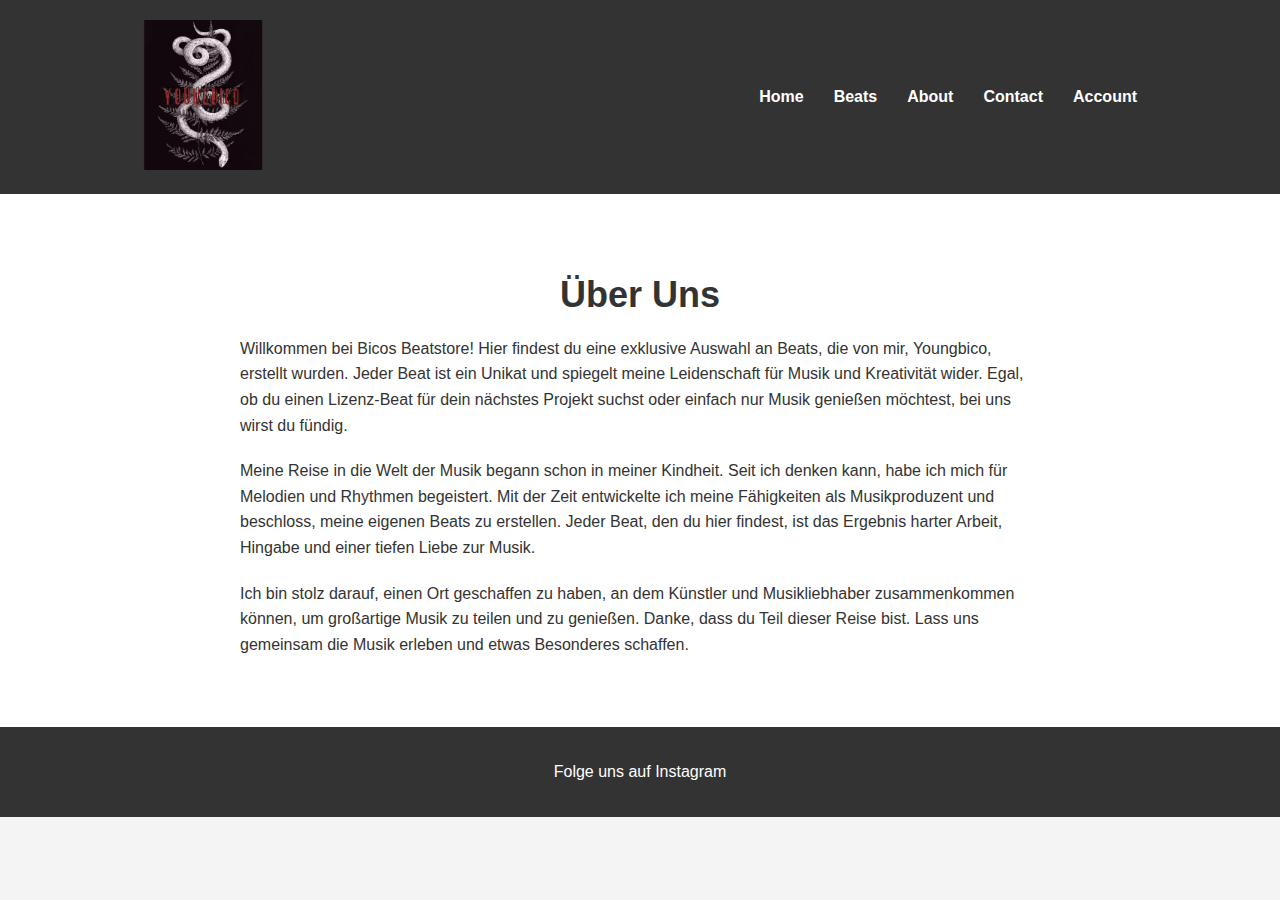
<file: About.html>
<!DOCTYPE html>
<html lang="de">
<head>
    <meta charset="UTF-8">
    <meta name="viewport" content="width=device-width, initial-scale=1.0">
    <title>Über Uns - Bicos Beatstore</title>
    <link rel="stylesheet" href="style.css">
    <style>
        body {
            font-family: 'Arial', sans-serif;
            background-color: #f4f4f4;
            margin: 0;
            padding: 0;
            color: #333;
        }
        .header {
            background: #333;
            padding: 20px 0;
            box-shadow: 0 2px 4px rgba(0,0,0,0.1);
        }
        .container {
            width: 80%;
            margin: 0 auto;
            overflow: hidden;
        }
        .navbar {
            display: flex;
            justify-content: space-between;
            align-items: center;
        }
        .logo img {
            width: 150px;
        }
        nav ul {
            list-style: none;
            padding: 0;
            margin: 0;
            display: flex;
        }
        nav ul li {
            margin: 0 15px;
        }
        nav ul li a {
            color: #fff;
            text-decoration: none;
            font-size: 16px;
            transition: color 0.3s;
        }
        nav ul li a:hover {
            color: #ddd;
        }
        .about-section {
            padding: 50px 0;
            background: #fff;
            text-align: center;
        }
        .about-section h2 {
            font-size: 36px;
            margin-bottom: 20px;
            color: #333;
        }
        .about-content {
            max-width: 800px;
            margin: 0 auto;
            text-align: left;
            line-height: 1.6;
        }
        .about-content p {
            margin-bottom: 20px;
        }
        .footer {
            background: #333;
            color: #fff;
            text-align: center;
            padding: 20px 0;
        }
        .footer a {
            color: #fff;
            text-decoration: none;
            transition: color 0.3s;
        }
        .footer a:hover {
            color: #ddd;
        }
    </style>
</head>
<body>
    <!-- Header -->
    <div class="header">
        <div class="container">
            <div class="navbar">
                <div class="logo">
                    <img src="images/logo.png" alt="Bicos Beatstore Logo">
                </div>
                <nav>
                    <ul>
                        <li><a href="index.html">Home</a></li>
                        <li><a href="Beats.html">Beats</a></li>
                        <li><a href="About.html">About</a></li>
                        <li><a href="Contact.html">Contact</a></li>
                        <li><a href="Account.html">Account</a></li>
                    </ul>
                </nav>
            </div>
        </div>
    </div>

    <!-- About Section -->
    <div class="about-section">
        <div class="container">
            <h2>Über Uns</h2>
            <div class="about-content">
                <p>Willkommen bei Bicos Beatstore! Hier findest du eine exklusive Auswahl an Beats, die von mir, Youngbico, erstellt wurden. Jeder Beat ist ein Unikat und spiegelt meine Leidenschaft für Musik und Kreativität wider. Egal, ob du einen Lizenz-Beat für dein nächstes Projekt suchst oder einfach nur Musik genießen möchtest, bei uns wirst du fündig.</p>
                <p>Meine Reise in die Welt der Musik begann schon in meiner Kindheit. Seit ich denken kann, habe ich mich für Melodien und Rhythmen begeistert. Mit der Zeit entwickelte ich meine Fähigkeiten als Musikproduzent und beschloss, meine eigenen Beats zu erstellen. Jeder Beat, den du hier findest, ist das Ergebnis harter Arbeit, Hingabe und einer tiefen Liebe zur Musik.</p>
                <p>Ich bin stolz darauf, einen Ort geschaffen zu haben, an dem Künstler und Musikliebhaber zusammenkommen können, um großartige Musik zu teilen und zu genießen. Danke, dass du Teil dieser Reise bist. Lass uns gemeinsam die Musik erleben und etwas Besonderes schaffen.</p>
            </div>
        </div>
    </div>

    <!-- Footer -->
    <footer class="footer">
        <div class="container">
            <p>Folge uns auf <a href="https://www.instagram.com/young_bico" target="_blank">Instagram</a></p>
        </div>
    </footer>
</body>
</html>
</file>
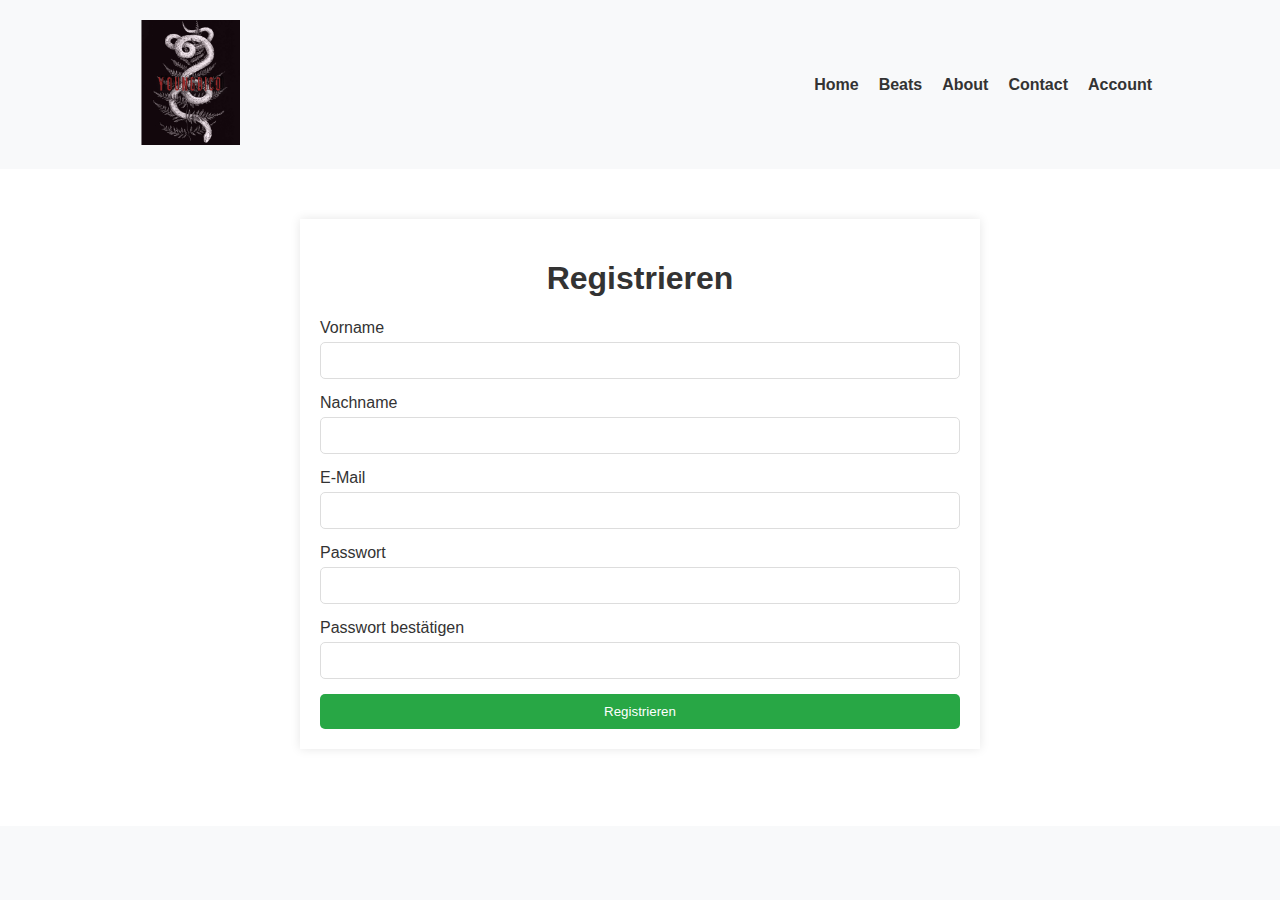
<file: Account.html>
<!DOCTYPE html>
<html lang="de">
<head>
    <meta charset="UTF-8">
    <meta name="viewport" content="width=device-width, initial-scale=1.0">
    <title>Bicos Beatstore - Registrierung</title>
    <link rel="stylesheet" href="styleicons.css">
    <link rel="stylesheet" href="style.css">
    <style>
        .registration-container {
            width: 50%;
            margin: 50px auto;
            background: #fff;
            padding: 20px;
            box-shadow: 0 0 10px rgba(0, 0, 0, 0.1);
        }
        .registration-container h1 {
            text-align: center;
            color: #333;
        }
        .registration-form {
            display: flex;
            flex-direction: column;
        }
        .registration-form label {
            margin-bottom: 5px;
            color: #333;
        }
        .registration-form input {
            margin-bottom: 15px;
            padding: 10px;
            border: 1px solid #ddd;
            border-radius: 5px;
        }
        .registration-form button {
            padding: 10px 15px;
            border: none;
            background: #28a745;
            color: #fff;
            border-radius: 5px;
            cursor: pointer;
        }
        .registration-form button:hover {
            background: #218838;
        }
    </style>
</head>
<body>
    <!-- Header -->
    <div class="header">
        <div class="container">
            <div class="navbar">
                <div class="logo">
                    <img src="images/logo.png" width="125px" alt="Logo">
                </div>
                <nav>
                    <ul>
                        <li><a href="index.html">Home</a></li>
                        <li><a href="Beats.html">Beats</a></li>
                        <li><a href="About.html">About</a></li>
                        <li><a href="Contact.html">Contact</a></li>
                        <li><a href="Account.html">Account</a></li>
                    </ul>
                </nav>
            </div>
        </div>
    </div>

    <!-- Registration Form -->
    <div class="content">
        <div class="registration-container">
            <h1>Registrieren</h1>
            <form class="registration-form" action="registrieren_verarbeiten.php" method="POST">
                <label for="firstname">Vorname</label>
                <input type="text" id="firstname" name="firstname" required>
                
                <label for="lastname">Nachname</label>
                <input type="text" id="lastname" name="lastname" required>
                
                <label for="email">E-Mail</label>
                <input type="email" id="email" name="email" required>
                
                <label for="password">Passwort</label>
                <input type="password" id="password" name="password" required>
                
                <label for="confirm_password">Passwort bestätigen</label>
                <input type="password" id="confirm_password" name="confirm_password" required>
                
                <button type="submit">Registrieren</button>
            </form>
        </div>
    </div>

    <!-- Footer -->
    <footer>
        <div class="container">
            <a href="https://www.instagram.com/young_bico" target="_blank">
                <div class="instagram-icon"></div>
            </a>
        </div>
    </footer>
</body>
</html>
</file>
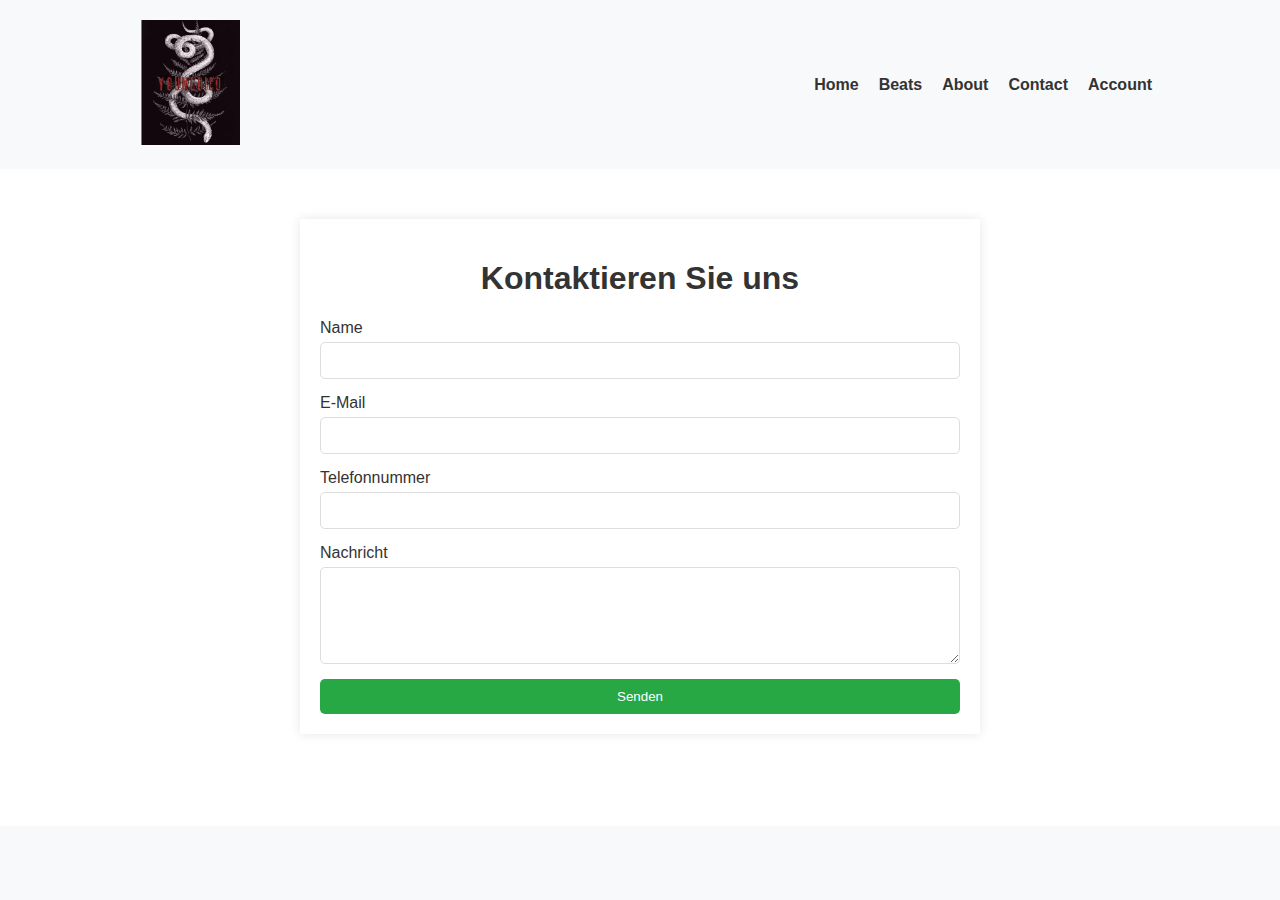
<file: Contact.html>
<!DOCTYPE html>
<html lang="de">
<head>
    <meta charset="UTF-8">
    <meta name="viewport" content="width=device-width, initial-scale=1.0">
    <title>Bicos Beatstore - Kontakt</title>
    <link rel="stylesheet" href="styleicons.css">
    <link rel="stylesheet" href="style.css">
    <style>
        .contact-container {
            width: 50%;
            margin: 50px auto;
            background: #fff;
            padding: 20px;
            box-shadow: 0 0 10px rgba(0, 0, 0, 0.1);
        }
        .contact-container h1 {
            text-align: center;
            color: #333;
        }
        .contact-form {
            display: flex;
            flex-direction: column;
        }
        .contact-form label {
            margin-bottom: 5px;
            color: #333;
        }
        .contact-form input, .contact-form textarea {
            margin-bottom: 15px;
            padding: 10px;
            border: 1px solid #ddd;
            border-radius: 5px;
        }
        .contact-form button {
            padding: 10px 15px;
            border: none;
            background: #28a745;
            color: #fff;
            border-radius: 5px;
            cursor: pointer;
        }
        .contact-form button:hover {
            background: #218838;
        }
    </style>
</head>
<body>
    <!-- Header -->
    <div class="header">
        <div class="container">
            <div class="navbar">
                <div class="logo">
                    <img src="images/logo.png" width="125px" alt="Logo">
                </div>
                <nav>
                    <ul>
                        <li><a href="index.html">Home</a></li>
                        <li><a href="Beats.html">Beats</a></li>
                        <li><a href="About.html">About</a></li>
                        <li><a href="Contact.html">Contact</a></li>
                        <li><a href="Account.html">Account</a></li>
                    </ul>
                </nav>
            </div>
        </div>
    </div>

    <!-- Contact Form -->
    <div class="content">
        <div class="contact-container">
            <h1>Kontaktieren Sie uns</h1>
            <form class="contact-form" action="kontakt_verarbeiten.php" method="POST">
                <label for="name">Name</label>
                <input type="text" id="name" name="name" required>
                
                <label for="email">E-Mail</label>
                <input type="email" id="email" name="email" required>
                
                <label for="phone">Telefonnummer</label>
                <input type="tel" id="phone" name="phone">
                
                <label for="message">Nachricht</label>
                <textarea id="message" name="message" rows="5" required></textarea>
                
                <button type="submit">Senden</button>
            </form>
        </div>
    </div>

    <!-- Footer -->
    <footer>
        <div class="container">
            <a href="https://www.instagram.com/young_bico" target="_blank">
                <div class="instagram-icon"></div>
            </a>
        </div>
    </footer>
</body>
</html>
</file>
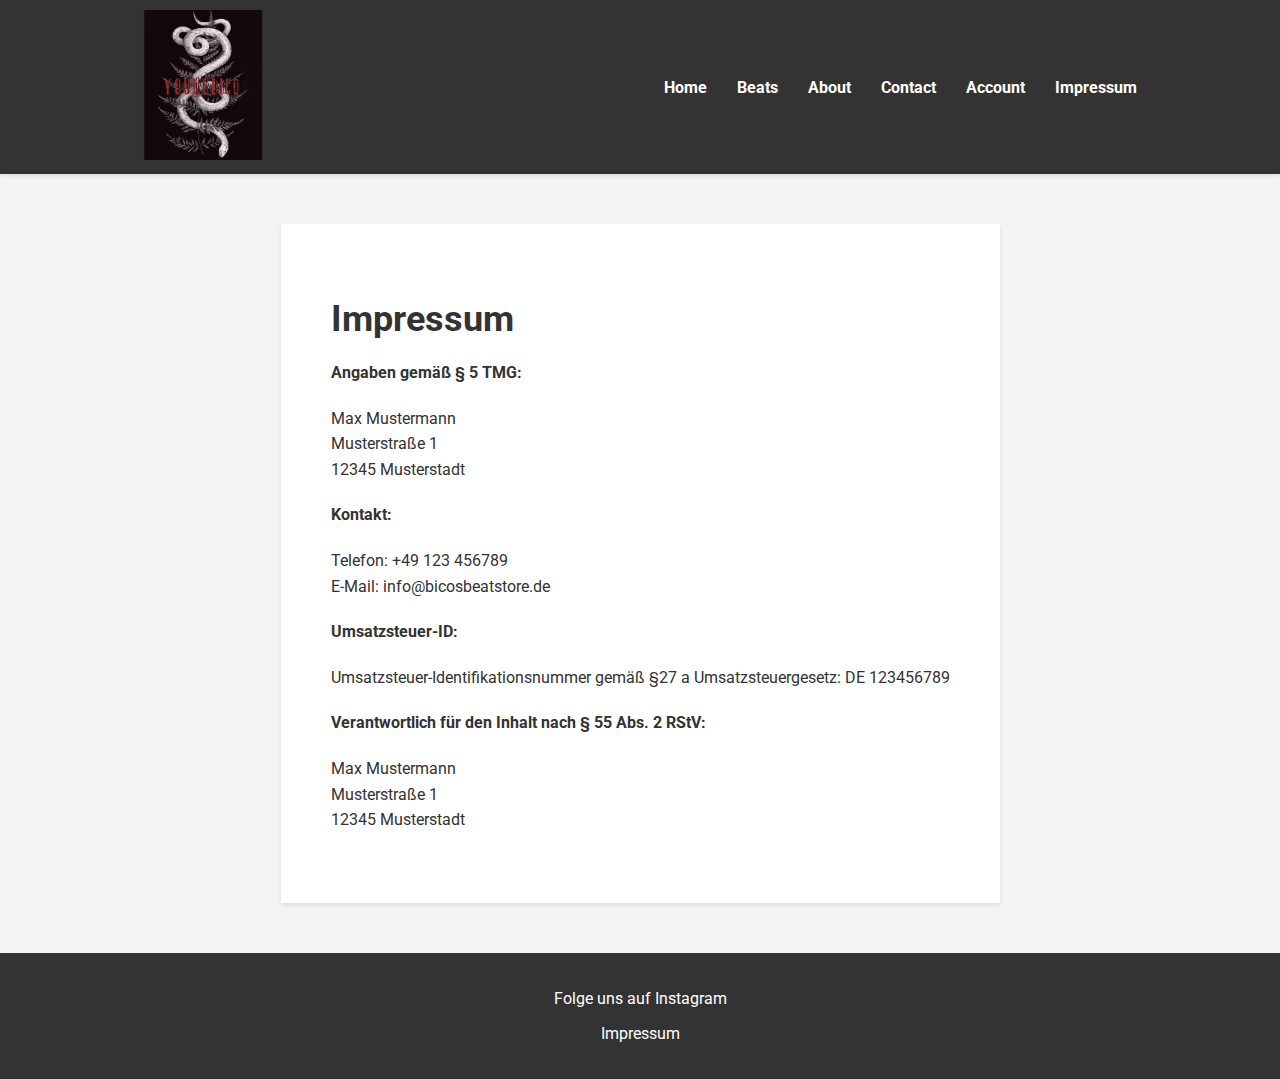
<file: impressum.html>
<!DOCTYPE html>
<html lang="de">
<head>
    <meta charset="UTF-8">
    <meta name="viewport" content="width=device-width, initial-scale=1.0">
    <title>Impressum - Bicos Beatstore</title>
    <link rel="stylesheet" href="style.css">
    <link href="https://fonts.googleapis.com/css2?family=Roboto:wght@300;400;700&display=swap" rel="stylesheet">
    <style>
        body {
            font-family: 'Roboto', sans-serif;
            background-color: #f4f4f4;
            margin: 0;
            padding: 0;
            color: #333;
        }
        .header {
            background: #333;
            padding: 10px 0;
            box-shadow: 0 2px 4px rgba(0, 0, 0, 0.1);
        }
        .header .container {
            display: flex;
            justify-content: space-between;
            align-items: center;
        }
        .logo img {
            width: 150px;
        }
        nav ul {
            list-style: none;
            padding: 0;
            margin: 0;
            display: flex;
        }
        nav ul li {
            margin: 0 15px;
        }
        nav ul li a {
            color: #fff;
            text-decoration: none;
            font-size: 16px;
            transition: color 0.3s;
        }
        nav ul li a:hover {
            color: #ddd;
        }
        .content {
            padding: 50px;
            background: #fff;
            box-shadow: 0 2px 4px rgba(0, 0, 0, 0.1);
            margin: 50px auto;
            max-width: 800px;
        }
        .content h1 {
            font-size: 36px;
            margin-bottom: 20px;
        }
        .content p {
            line-height: 1.6;
            margin-bottom: 20px;
        }
        .footer {
            background: #333;
            color: #fff;
            text-align: center;
            padding: 20px 0;
        }
        .footer a {
            color: #fff;
            text-decoration: none;
            transition: color 0.3s;
        }
        .footer a:hover {
            color: #ddd;
        }
    </style>
</head>
<body>
    <!-- Header -->
    <div class="header">
        <div class="container">
            <div class="logo">
                <img src="images/logo.png" alt="Bicos Beatstore Logo">
            </div>
            <nav>
                <ul>
                    <li><a href="index.html">Home</a></li>
                    <li><a href="Beats.html">Beats</a></li>
                    <li><a href="About.html">About</a></li>
                    <li><a href="Contact.html">Contact</a></li>
                    <li><a href="Account.html">Account</a></li>
                    <li><a href="impressum.html">Impressum</a></li>
                </ul>
            </nav>
        </div>
    </div>

    <!-- Content Section -->
    <div class="content">
        <h1>Impressum</h1>
        <p><strong>Angaben gemäß § 5 TMG:</strong></p>
        <p>
            Max Mustermann<br>
            Musterstraße 1<br>
            12345 Musterstadt<br>
        </p>
        <p><strong>Kontakt:</strong></p>
        <p>
            Telefon: +49 123 456789<br>
            E-Mail: info@bicosbeatstore.de<br>
        </p>
        <p><strong>Umsatzsteuer-ID:</strong></p>
        <p>
            Umsatzsteuer-Identifikationsnummer gemäß §27 a Umsatzsteuergesetz: DE 123456789<br>
        </p>
        <p><strong>Verantwortlich für den Inhalt nach § 55 Abs. 2 RStV:</strong></p>
        <p>
            Max Mustermann<br>
            Musterstraße 1<br>
            12345 Musterstadt<br>
        </p>
    </div>

    <!-- Footer -->
    <footer class="footer">
        <div class="container">
            <p>Folge uns auf <a href="https://www.instagram.com/young_bico" target="_blank">Instagram</a></p>
            <p><a href="impressum.html">Impressum</a></p>
        </div>
    </footer>
</body>
</html>
</file>
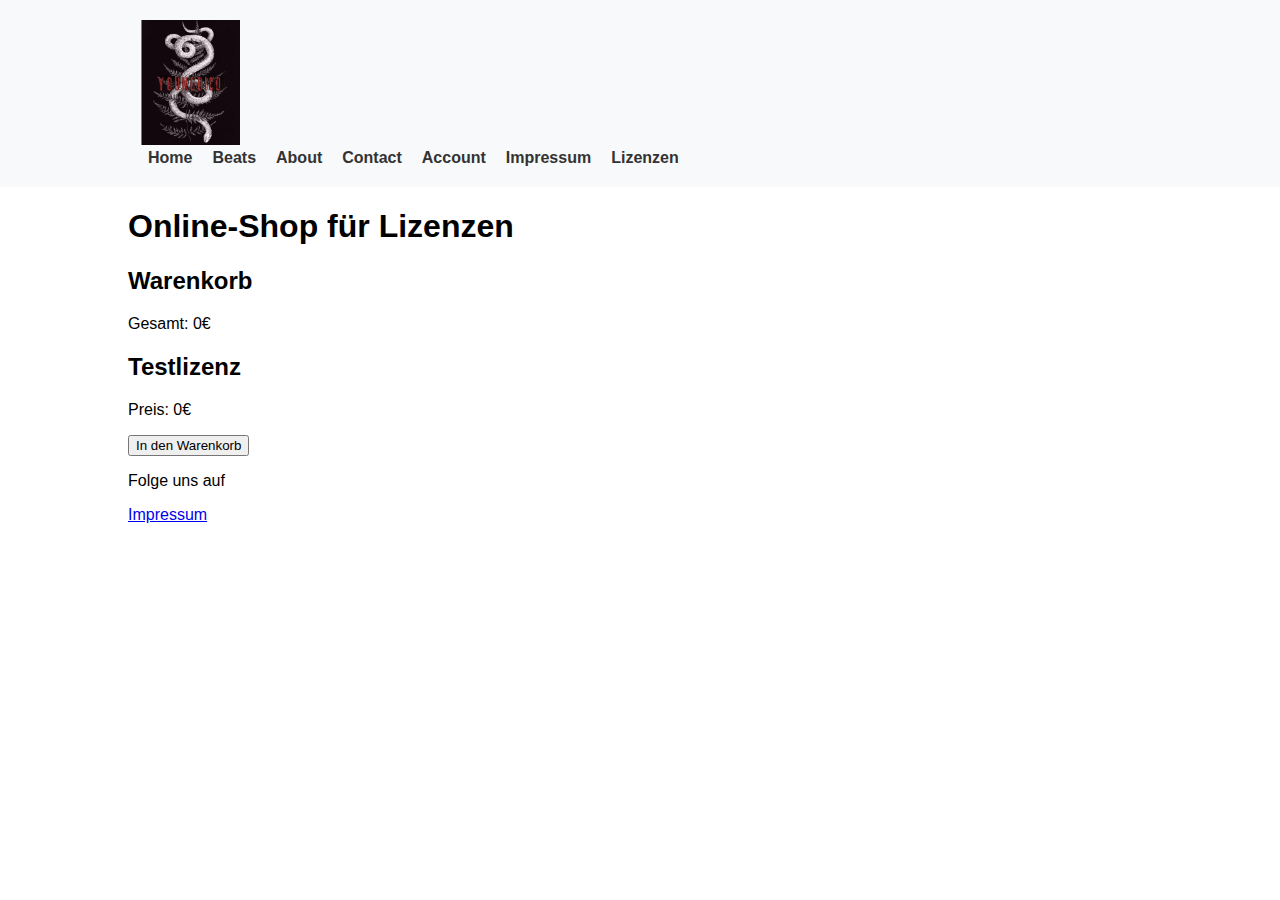
<file: lizenz.html>
<!DOCTYPE html>
<html lang="de">
<head>
    <meta charset="UTF-8">
    <meta name="viewport" content="width=device-width, initial-scale=1.0">
    <title>Lizenzen - Bicos Beatstore</title>
    <link rel="stylesheet" href="style.css">
    <link href="https://fonts.googleapis.com/css2?family=Roboto:wght@300;400;700&display=swap" rel="stylesheet">
    <!-- Font Awesome Bibliothek -->
    <link rel="stylesheet" href="https://cdnjs.cloudflare.com/ajax/libs/font-awesome/6.0.0-beta3/css/all.min.css" integrity="sha384-U3+wnR/8jNLl3ZDkI2U8tAVrKtw8E6YzcxTO9E9o+aWcNtcYO8GDY2TD5lxMkZJ0" crossorigin="anonymous">
    <style>
        /* Deine vorhandenen Stildefinitionen */
    </style>
</head>
<body>
    <!-- Neuer Header: Lizenzen -->
    <header class="header">
        <div class="container">
            <div class="logo">
                <img src="images/logo.png" alt="Bicos Beatstore Logo">
            </div>
            <nav>
                <ul>
                    <li><a href="index.html">Home</a></li>
                    <li><a href="Beats.html">Beats</a></li>
                    <li><a href="About.html">About</a></li>
                    <li><a href="Contact.html">Contact</a></li>
                    <li><a href="Account.html">Account</a></li>
                    <li><a href="impressum.html">Impressum</a></li>
                    <li><a href="lizenz.html">Lizenzen</a></li> <!-- Aktive Seite: Lizenzen -->
                </ul>
            </nav>
            <div class="cart-icon">
                <a href="#" onclick="showCart()"><i class="fas fa-shopping-cart"></i></a>
            </div>
        </div>
    </header>

    <!-- Deine vorhandenen HTML-Inhalte -->
    <!-- Onlineshop für Lizenzen -->
    <section class="shop">
        <div class="container">
            <h1>Online-Shop für Lizenzen</h1>
            <!-- Warenkorb -->
            <div class="cart" id="cart">
                <h2>Warenkorb</h2>
                <ul id="cart-items"></ul>
                <p>Gesamt: <span id="cart-total">0€</span></p>
            </div>
            <!-- Testprodukt -->
            <div class="product">
                <h2>Testlizenz</h2>
                <p>Preis: 0€</p>
                <button onclick="addToCart('Testlizenz', 0)">In den Warenkorb</button>
            </div>
        </div>
    </section>

    <!-- Footer -->
    <footer class="footer">
        <div class="container">
            <p>Folge uns auf <a href="https://www.instagram.com/young_bico" target="_blank"><i class="fab fa-instagram"></i></a></p>
            <p><a href="impressum.html">Impressum</a></p>
        </div>
    </footer>

    <script>
        // Warenkorb
        let cart = [];
        const cartElement = document.getElementById('cart');

        // Funktion zum Hinzufügen von Produkten zum Warenkorb
        function addToCart(productName, price) {
            cart.push({ name: productName, price: price });
            updateCart();
        }

        // Funktion zum Aktualisieren des Warenkorbs auf der Seite
        function updateCart() {
            const cartItemsElement = document.getElementById('cart-items');
            const cartTotalElement = document.getElementById('cart-total');
            let total = 0;
            cartItemsElement.innerHTML = '';
            cart.forEach(item => {
                const listItem = document.createElement('li');
                listItem.textContent = item.name + ': ' + item.price + '€';
                cartItemsElement.appendChild(listItem);
                total += item.price;
            });
            cartTotalElement.textContent = total + '€';
        }

        // Funktion zum Anzeigen des Warenkorbs
        function showCart() {
            cartElement.classList.toggle('show');
        }
    </script>
</body>
</html>
</file>
<file: style.css>
body {
    font-family: Arial, sans-serif;
    margin: 0;
    padding: 0;
    display: flex;
    flex-direction: column;
    min-height: 100vh;
}

.container {
    width: 80%;
    margin: 0 auto;
}

.header {
    background-color: #f8f9fa;
    padding: 20px 0;
}

.navbar {
    display: flex;
    justify-content: space-between;
    align-items: center;
}

.logo img {
    width: 125px;
}

nav ul {
    list-style: none;
    margin: 0;
    padding: 0;
    display: flex;
}

nav ul li {
    margin-left: 20px;
}

nav ul li a {
    text-decoration: none;
    color: #333;
    font-weight: bold;
}

.hero-section {
    display: flex;
    justify-content: space-between;
    align-items: center;
    padding: 50px 0;
}

.text-box {
    flex: 1;
}

.text-box h1 {
    font-size: 2.5em;
    margin-bottom: 20px;
}

.text-box p {
    font-size: 1.2em;
    line-height: 1.6;
    margin-bottom: 20px;
}

.text-box .beitext {
    display: inline-block;
    padding: 10px 20px;
    background-color: #333;
    color: #fff;
    text-decoration: none;
    border-radius: 5px;
}

.image-box {
    flex: 1;
    text-align: right;
}

.image-box img {
    max-width: 100%;
    border-radius: 10px;
}

.categories {
    padding: 50px 0;
    text-align: center;
}

.categories .container {
    display: flex;
    justify-content: space-between;
}

.category-box {
    flex: 1;
    margin: 0 15px;
}

.category-box img {
    width: 100%;
    border-radius: 10px;
}

.beats {
    padding: 50px 0;
    text-align: center;
}

.beats h2 {
    font-size: 2em;
    margin-bottom: 20px;
}

.beat-item {
    margin-bottom: 20px;
    transition: transform 0.3s, box-shadow 0.3s;
}

.beat-item:hover {
    transform: scale(1.05);
    box-shadow: 0 4px 8px rgba(0, 0, 0, 0.2);
}

.beat-item img {
    border-radius: 10px;
}

.beat-item h4 {
    font-size: 1.2em;
    color: #333;
    margin-top: 10px;
    text-align: center;
    transition: color 0.3s;
}

.beat-item:hover h4 {
    color: #007BFF;
}

.beat-item p {
    color: #666;
    margin-top: 5px;
    text-align: center;
}

.offer {
    padding: 50px 0;
    text-align: center;
}

.offer-item {
    margin-bottom: 20px;
}

.offer-item img {
    width: 150px;
    height: 150px;
    border-radius: 10px;
}


/* Styles für den Play-Button */
.play-button {
    width: 50px;
    height: 50px;
    background-image: url('images/play-button.png'); /* Hintergrundbild für den Play-Button */
    background-size: cover;
    position: absolute;
    top: 50%;
    left: 50%;
    transform: translate(-50%, -50%);
    cursor: pointer;
}

/* Beat-Image Container */
.beat-image {
    position: relative;
    width: 150px; /* Breite des Beat-Bildes */
    height: 150px; /* Höhe des Beat-Bildes */
    overflow: hidden;
    display: inline-block;
    position: relative;#
	
}

/* Stil für den Hover-Effekt auf den Play-Button */
.play-button:hover {
    opacity: 0.8;
}
/* Stil für die zentrierte Positionierung des Beat-Bildes */
.beat-image {
    display: flex;
    justify-content: center; /* Zentrieren horizontal */
    align-items: center; /* Zentrieren vertikal */
    height: 300px; /* Ändere die Höhe nach Bedarf */
}

/* Weitere CSS-Stile hier */
</file>
<file: styleicons.css>
body {
    font-family: Arial, sans-serif;
    margin: 0;
    padding: 0;
    display: flex;
    flex-direction: column;
    min-height: 100vh;
}

.header {
    background-color: #f8f9fa;
    padding: 20px 0;
}

.container {
    width: 80%;
    margin: 0 auto;
}

.navbar {
    display: flex;
    justify-content: space-between;
    align-items: center;
}

.logo img {
    width: 125px;
}

nav ul {
    list-style: none;
    margin: 0;
    padding: 0;
    display: flex;
}

nav ul li {
    margin-left: 20px;
}

nav ul li a {
    text-decoration: none;
    color: #333;
    font-weight: bold;
}

.content {
    flex: 1;
}

footer {
    background-color: #f8f9fa;
    padding: 10px;
    text-align: center;
    margin-top: auto;
}

.instagram-icon {
    width: 50px;
    height: 50px;
    display: inline-block;
    background-image: url('https://upload.wikimedia.org/wikipedia/commons/a/a5/Instagram_icon.png');
    background-size: cover;
    cursor: pointer;
}
</file>
